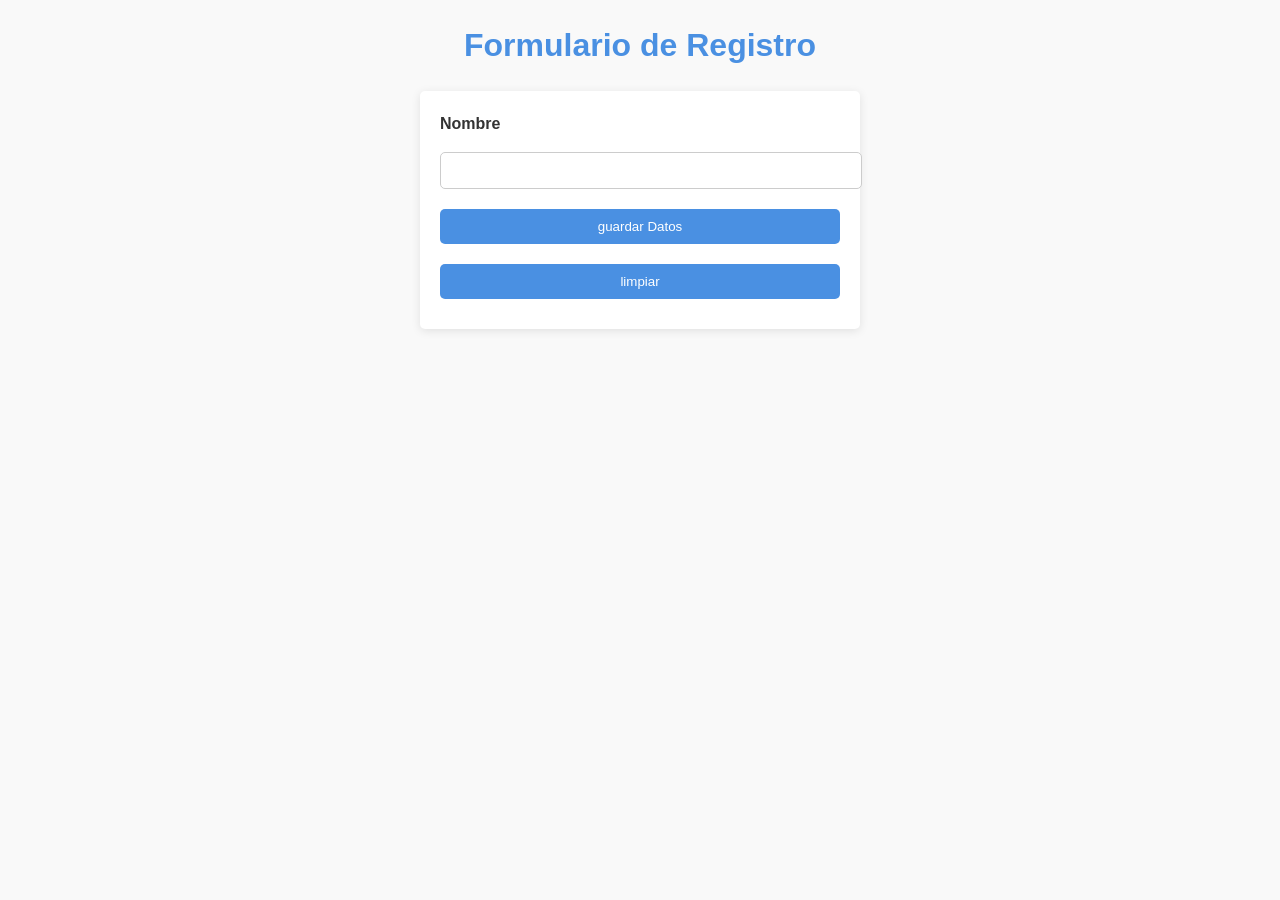
<file: tarea de jorge/formulario.html>
<!DOCTYPE html>
<html lang="en">

<head>
    <meta charset="UTF-8">
    <meta name="viewport" content="width=device-width, initial-scale=1.0">
    <link rel="stylesheet" href="estilo1.css">
    <title>Formulario de datos</title>
    <script src="enviarinformacion.js"></script>
</head>

<body>
    <h1>Formulario de Registro</h1>
    <form onsubmit="return enviarFormulario()">
        <label for="nombre">Nombre</label>
        <input type="text" id="nombre" required>
        <br>
        <button type="submit" id="enviar">guardar Datos</button>
        <button type="reset" name="button" id="button" value="Restablecer">
        limpiar</button>

    </form>

</body>

</html>
</file>
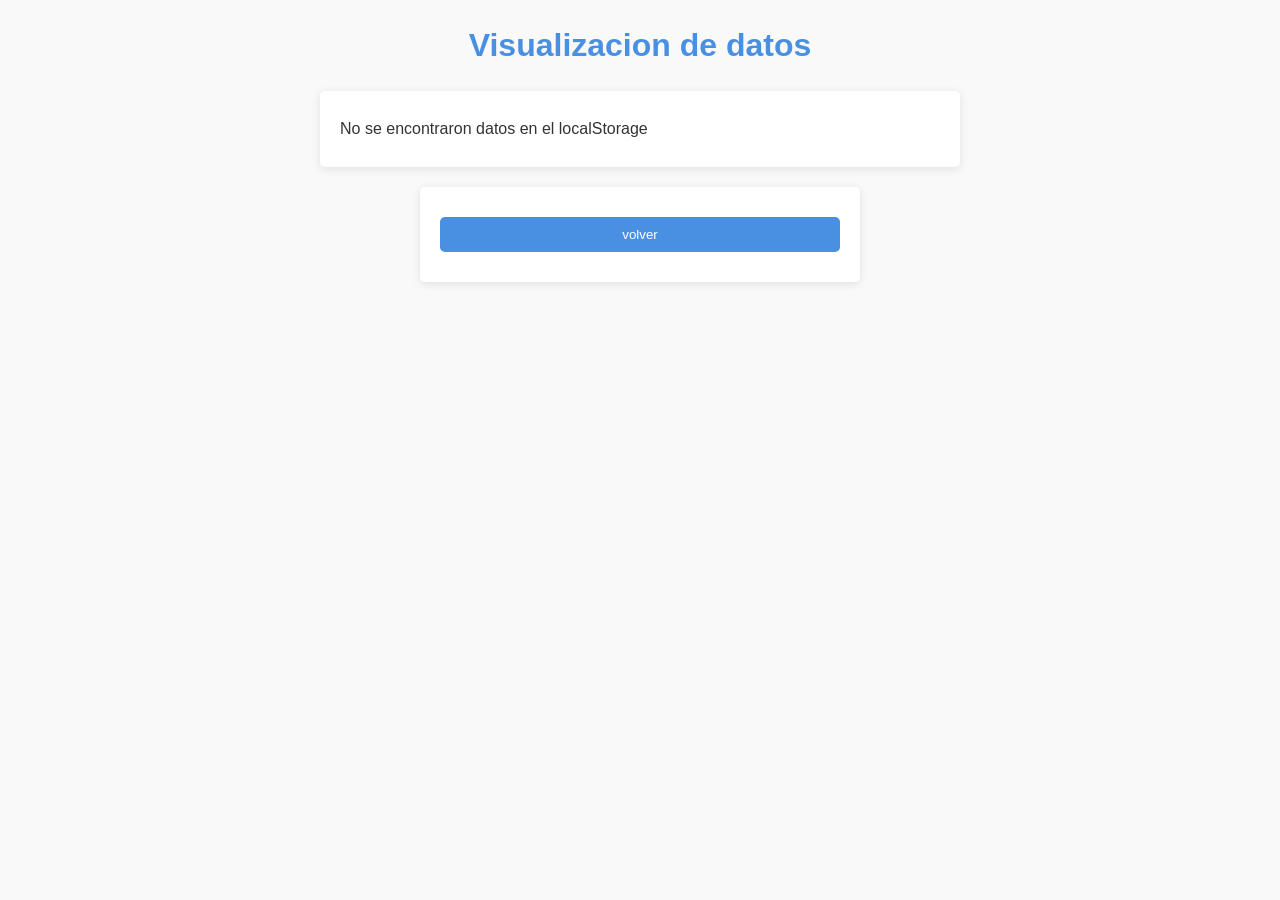
<file: tarea de jorge/visualizar.html>
<!DOCTYPE html>
<html lang="en">

<head>
    <meta charset="UTF-8">
    <meta name="viewport" content="width=device-width, initial-scale=1.0">
    <link rel="stylesheet" href="estilo1.css">
    <title>Visualizacion de datos</title>


    <script>
        function mostrarDatos() {
            const xmlData = localStorage.getItem('usuarioXML');
            if (xmlData) {

                const parser = new DOMParser();
                const xmlDoc = parser.parseFromString(xmlData, 'application/xml');
                const nombre = xmlDoc.getElementsByTagName('nombre')[0].textContent;


                document.getElementById('resultado').innerHTML = `<h2>Datos recibidos</h2>
           <p><strong>Hola </strong>${ nombre}</p>`;

           function eliminaryvolver(){

            window.history.go(-1);
            window.history.back();
            
           }




            } else {
                document.getElementById('resultado').innerHTML = '<p>No se encontraron datos en el localStorage</p>';
            }
        }

    </script>
</head>

<body onload="mostrarDatos()">
    <h1>Visualizacion de datos </h1>
    <div id="resultado"></div>
    <form onsubmit="return enviarFormulario()">
 <button type="reset" type="button" value="Página anterior" onClick="history.go(-1);">volver</button>


</form>
</body>

</html>
</file>
<file: tarea de jorge/estilo1.css>
/* estilo.css */

/* Reseteo básico */
body, h1, h2, p {
    margin: 0;
    padding: 0;
    box-sizing: border-box;
}

body {
    font-family: 'Arial', sans-serif;
    background-color: #f9f9f9;
    color: #333;
    line-height: 1.6;
}

/* Estilo del formulario */
h1 {
    text-align: center;
    margin: 20px 0;
    color: #4a90e2;
    
}

form {
    max-width: 400px;
    margin: 0 auto;
    padding: 20px;
    background: white;
    border-radius: 5px;
    box-shadow: 0 2px 10px rgba(0, 0, 0, 0.1);
}

label {
    display: block;
    margin-bottom: 5px;
    font-weight: bold;
}

input[type="text"],
input[type="email"],
input[type="number"],
button {
    width: 100%;
    padding: 10px;
    margin: 10px 0;
    border: 1px solid #ccc;
    border-radius: 5px;
}

button {
    background-color: #4a90e2;
    color: white;
    border: none;
    cursor: pointer;
    transition: background-color 0.3s;
}

button:hover {
    background-color: #357ab8;
}

/* Estilo para la visualización de datos */
#resultado {
    max-width: 600px;
    margin: 20px auto;
    padding: 20px;
    background: white;
    border-radius: 5px;
    box-shadow: 0 2px 10px rgba(0, 0, 0, 0.1);
}

h2 {
    color: #4a90e2;
    margin-bottom: 10px;
}

p {
    margin: 5px 0;
}

/* Responsividad */
@media (max-width: 480px) {
    form, #resultado {
        width: 90%;
    }
}
</file>
